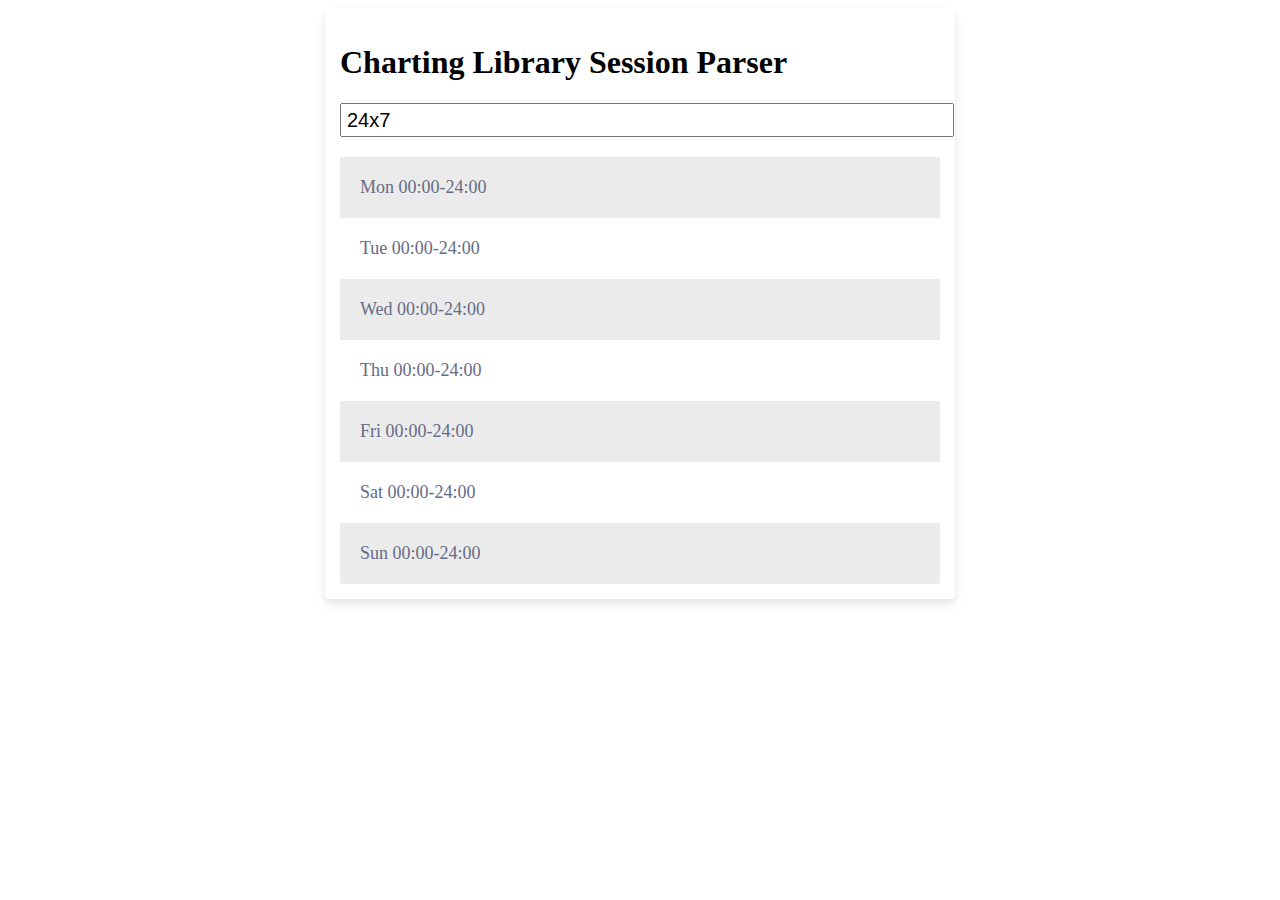
<file: Library/BKLine/KLineChart/TradingView/ChartingLibrary/checksession.html>
<!doctype html><html lang="en"><head><meta charset="UTF-8"><meta name="viewport" content="width=device-width,initial-scale=1"><title>Charting Library Session Parser</title><style>.input-text {
		margin: 10px 0;
	}

	.results {
		margin-top: 10px;
		word-break: break-all;
	}

	table {
		width: 100%;
	}

	tr {
		border-top: none;
		color:#666B85;
		font-size:16px;
		font-weight:normal;
		text-shadow: 0 1px 1px rgba(256, 256, 256, 0.1);
	}

	tr:first-child {
		border-top:none;
	}

	tr:last-child {
		border-bottom:none;
	}

	tr:nth-child(odd) td {
		background:#EBEBEB;
	}

	tr:last-child td:first-child {
		border-bottom-left-radius:3px;
	}

	tr:last-child td:last-child {
		border-bottom-right-radius:3px;
	}

	td {
		background:#FFFFFF;
		padding:20px;
		text-align:left;
		vertical-align:middle;
		font-weight:300;
		font-size:18px;
		border-right: 1px solid #C1C3D1;
	}

	td:last-child {
		border-right: 0px;
	}

	th.text-left {
		text-align: left;
	}

	th.text-center {
		text-align: center;
	}

	th.text-right {
		text-align: right;
	}

	td.text-left {
		text-align: left;
	}

	td.text-center {
		text-align: center;
	}

	td.text-right {
		text-align: right;
	}

	.table-fill {
		background: white;
		border-radius:3px;
		border-collapse: collapse;
		min-height: 320px;
		margin: auto;
		max-width: 600px;
		padding:5px;
		width: 100%;
		box-shadow: 0 5px 10px rgba(0, 0, 0, 0.1);
		padding: 15px;
	}

	.input-field {
		width: 100%;
		font-size: 20px;
		line-height: 1.5;
		margin-bottom: 10px;
		padding: 0 5px;
	}

	table {
		border-collapse: collapse;
	}</style></head><body><form class="table-fill"><h1>Charting Library Session Parser</h1><input id="session" class="input-field" name="session" value="24x7" maxlength="500" autocomplete="off"><div id="result" class="results"></div></form><script defer="defer">(()=>{var t={540:(t,e,n)=>{"use strict";var r=n(165),o=n(476).tzData;function s(t){this._name=t;var e=o[t];if(e||(e={time:[],offset:[]},this._invalid=!0),e.time.length!==e.offset.length&&(e={time:[],offset:[]},this._invalid=!0),!e.time_utc){for(var n=e.time,r=e.offset,s=n.length,i=new Array(s),a=0;a<s;a++)n[a]*=1e3,r[a]*=1e3,i[a]=n[a]-r[a];e.time_utc=i}this.tz=e}function i(t,e){var n=t.length;if(0===n)return-1;if(isNaN(e))throw Error("Key is NaN");for(var r=0,o=n-1,s=a((r+o)/2);;){if(t[s]>e){if((o=s-1)<r)return s}else if(o<(r=s+1))return s<n-1?s+1:-1;s=a((r+o)/2)}}s.prototype.offset_utc=function(t){return s._offset(this.tz.time_utc,this.tz.offset,t)},s.prototype.offset_loc=function(t){return s._offset(this.tz.time,this.tz.offset,t)},s.prototype.name=function(){return this._name},s.prototype.correction_loc=function(t){var e=this.tz.time,n=this.tz.offset,r=i(e,t);if(r<1)return 0;var o=n[r]-n[r-1];if(o>0&&t-e[r-1]<=o)return o;return 0},s.prototype.is_valid=function(){return!this._invalid},s._offset=function(t,e,n){var r=i(t,n);return-1===r?0:e[r]};var a=function(t){return 0|t},u=function(t){return 60*t*1e3},c=function(t,e){return f(t)-f(e)},f=function(t){return t<0?a(t/1e3)-(t%1e3!=0?1:0):a(t/1e3)};function l(t){return t%4==0&&(t%100!=0||t%400==0)}var h={0:0,1:31,2:59,3:90,4:120,5:151,6:181,7:212,8:243,9:273,10:304,11:334},d={...r.WeekDays,...r.Months,YEAR:1,MONTH:2,WEEK_OF_YEAR:3,DAY_OF_MONTH:5,DAY_OF_YEAR:6,DAY_OF_WEEK:7,HOUR_OF_DAY:11,MINUTE:12,SECOND:13,minutesPerDay:1440,millisecondsPerDay:u(1440),get_minutes_from_hhmm:function(t){return-1!==t.indexOf(":")&&(t=t.split(":").join("")),t%100+60*a(t/100)},get_year:function(t){return t.getUTCFullYear()},get_month:function(t){return t.getUTCMonth()},get_hours:function(t){return t.getUTCHours()},get_minutes:function(t){return t.getUTCMinutes()},get_seconds:function(t){return t.getUTCSeconds()},get_day_of_month:function(t){return t.getUTCDate()},get_day_of_week:function(t){return t.getUTCDay()+1},get_day_of_year:function(t){var e=t.getUTCMonth(),n=h[e];return e>d.JANUARY+1&&l(t.getUTCFullYear())&&(n+=1),n+t.getUTCDate()},get_week_of_year:function(t){var e=new Date(Date.UTC(t.getUTCFullYear(),0,1)).getUTCDay(),n=0===e?1:8-e,r=d.get_day_of_year(t)-n;return Math.ceil(r/7)+1},get_minutes_from_midnight:function(t){return 60*d.get_hours(t)+d.get_minutes(t)},set_hms:function(t,e,n,r,o,s){t.setUTCHours(e),t.setUTCMinutes(n),t.setUTCSeconds(r),t.setUTCMilliseconds(o),void 0!==s&&d.correct_time(t,s)},correct_time:function(t,e){var n=t.getTime(),r=e.correction_loc(n);t.setTime(n+r)},add_days_considering_dst:function(t,e,n){var r=t.offset_utc(e),o=this.clone(e);this.add_date(o,n);var s=t.offset_utc(o);return o.setTime(o.getTime()+r-s),o},add_date:function(t,e){t.setTime(t.getTime()+e*d.millisecondsPerDay)},add_minutes:function(t,e){t.setTime(t.getTime()+u(e))},clone:function(t){return new Date(t.getTime())},get_days_per_year:function(t){var e=t.getUTCFullYear();return this.days_per_year(e)},days_per_year:function(t){return l(t)?366:365},get_days_in_month:function(t,e){let n;switch(t){
case 0:case 2:case 4:case 6:case 7:case 9:case 11:n=31;break;case 1:n=28,l(e)&&n++;break;default:n=30}return n},get_part:function(t,e){switch(e){case d.YEAR:return d.get_year(t);case d.MONTH:return d.get_month(t);case d.DAY_OF_MONTH:return d.get_day_of_month(t);case d.WEEK_OF_YEAR:return d.get_week_of_year(t);case d.DAY_OF_WEEK:return d.get_day_of_week(t);case d.HOUR_OF_DAY:return d.get_hours(t);case d.MINUTE:return d.get_minutes(t);case d.DAY_OF_YEAR:return d.get_day_of_year(t);case d.SECOND:return d.get_seconds(t);default:return t.getTime()}},time_minutes:u,time_seconds:function(t){return 1e3*t},time_minutes_diff:function(t,e){return a(c(t,e)/60)},time_seconds_diff:c,utc_to_cal:function(t,e){return new Date(d.utc_to_cal_ts(t,e))},utc_to_cal_ts:function(t,e){return e+t.offset_utc(e)},get_cal:function(t,e,n,r,o,s,i){var a=new Date(Date.UTC(e,n,r,o||0,s||0,i||0)),u=t.offset_utc(+a);return new Date(a.valueOf()-u)},get_cal_from_unix_timestamp_ms:function(t,e){return new Date(e+t.offset_utc(e))},get_cal_utc:function(t,e,n){return new Date(Date.UTC(t,e,n))},cal_to_utc:function(t,e){var n=e.getTime();return n-t.offset_loc(n)},get_timezone:function(t){return new s(t)},shift_day:function(t,e){var n=t-1;return(n+=e)>6?n%=7:n<0&&(n=(7+n%7)%7),n+1}};t.exports=d},903:function(t,e,n){var r;t=n.nmd(t);var o=Array.isArray||function(t){return"[object Array]"===Object.prototype.toString.call(t)},s=function(t){return"object"==typeof t&&null!==t};function i(t){return"number"==typeof t&&isFinite(t)}function a(t){return null!=t&&t.constructor===Function}function u(t,e){t.prototype=Object.create(e.prototype,{constructor:{value:t,enumerable:!1,writable:!0,configurable:!0}})}"undefined"!=typeof window?(r=window.TradingView=window.TradingView||{},window.isNumber=i,window.isFunction=a,window.inherit=u,window.isArray=o):r=this.TradingView=this.TradingView||{},r.isNaN=function(t){return!(t<=0||t>0)},r.isAbsent=function(t){return null==t},r.isExistent=function(t){return null!=t},Number.isNaN=Number.isNaN||function(t){return t!=t},r.isSameType=function(t,e){return Number.isNaN(t)||Number.isNaN(e)?Number.isNaN(t)===Number.isNaN(e):{}.toString.call(t)==={}.toString.call(e)},r.isInteger=function(t){return"number"==typeof t&&t%1==0},r.parseBool=function(t){return!0===t||"true"===t},r.isBoolean=function(t){return!0===t||!1===t},r.isString=function(t){return null!=t&&t.constructor===String},r.isInherited=function(t,e){if(null==t||null==t.prototype)throw new TypeError("isInherited: child should be a constructor function");if(null==e||null==e.prototype)throw new TypeError("isInherited: parent should be a constructor function");return t.prototype instanceof e||t.prototype===e.prototype},r.TypeValidator=function(t){this.m_type=t},r.TypeValidator.prototype.check=function(t){return t.constructor===this.m_type||r.isInherited(t.constructor,this.m_type)},r.PredicateValidator=function(t){this.m_predicate=t},r.PredicateValidator.prototype.check=function(t){return this.m_predicate(t)},r.clone=function(t){if(!t||"object"!=typeof t)return t;var e,n,o
;for(n in e="function"==typeof t.pop?[]:{},t)t.hasOwnProperty(n)&&(o=t[n],e[n]=o&&"object"==typeof o?r.clone(o):o);return e},r.deepEquals=function(t,e,n){if(n||(n=""),t===e)return[!0,n];if(a(t)&&(t=void 0),a(e)&&(e=void 0),void 0===t&&void 0!==e)return[!1,n];if(void 0===e&&void 0!==t)return[!1,n];if(null===t&&null!==e)return[!1,n];if(null===e&&null!==t)return[!1,n];if("object"!=typeof t&&"object"!=typeof e)return[t===e,n];if(Array.isArray(t)&&Array.isArray(e)){var s=t.length;if(s!==e.length)return[!1,n];for(var i=0;i<s;i++){if(!(c=r.deepEquals(t[i],e[i],n+"["+i+"]"))[0])return c}return[!0,n]}if(o(t)||o(e))return[!1,n];if(Object.keys(t).length!==Object.keys(e).length)return[!1,n];for(var u in t){var c;if(!(c=r.deepEquals(t[u],e[u],n+"["+u+"]"))[0])return c}return[!0,n]},r.merge=function(t,e){for(var n in e)null!==e[n]&&"object"==typeof e[n]&&t.hasOwnProperty(n)?r.merge(t[n],e[n]):t[n]=e[n];return t},r.mergeObj=function(t,e){for(var n in e)e[n].constructor===Object&&t.hasOwnProperty(n)?r.mergeObj(t[n],e[n]):t[n]=e[n];return t},r.mergeWithRules=function(t,e,n,o){for(var s in e){var i=o?o+"."+s:s;n&&i in n?t[s]=n[i](t[s],e[s]):"object"==typeof e[s]&&t.hasOwnProperty(s)?r.merge(t[s],e[s],n,i):t[s]=e[s]}},r.sortMultipleFunction=function(){var t=[].slice.call(arguments),e=t.length;return function(n,r){var o,s,i,a,u,c,f;for(f=0;f<e&&(c=0,o=n[a="string"==typeof(i=t[f])?i:i.name],s=r[a],"function"==typeof i.fn&&(o=i.fn(o),s=i.fn(s)),u=i.reverse?-1:1,o<s&&(c=-1*u),o>s&&(c=1*u),0===c);f++);return c}},t&&t.exports&&(t.exports={inherit:u,clone:r.clone,merge:r.merge,isNumber:i,isInteger:r.isInteger,isBoolean:r.isBoolean,isString:r.isString,isObject:s,isHashObject:function(t){return s(t)&&-1!==t.constructor.toString().indexOf("function Object")},isPromise:function(t){return s(t)&&t.then},isNaN:r.isNaN,isAbsent:r.isAbsent,isExistent:r.isExistent,isSameType:r.isSameType,isArray:o,isFunction:a,parseBool:r.parseBool,deepEquals:r.deepEquals,notNull:function(t){return null!==t},notUndefined:function(t){return void 0!==t},declareClassAsPureInterface:function(t,e){for(var n in t.prototype)"function"==typeof t.prototype[n]&&t.prototype.hasOwnProperty(n)&&(t.prototype[n]=function(){throw new Error(e+"::"+n+" is an interface member declaration and must be overloaded in order to be called")})},requireFullInterfaceImplementation:function(t,e,n,r){for(var o in n.prototype)if("function"==typeof n.prototype[o]&&!t.prototype[o])throw new Error("Interface implementation assertion failed: "+e+" does not implement "+r+"::"+o+" function")}})},476:()=>{},555:t=>{t.exports={isRtl:()=>!1}},165:(t,e,n)=>{"use strict";var r,o;n.r(e),n.d(e,{WeekDays:()=>r,Months:()=>o}),function(t){t[t.SUNDAY=1]="SUNDAY",t[t.MONDAY=2]="MONDAY",t[t.TUESDAY=3]="TUESDAY",t[t.WEDNESDAY=4]="WEDNESDAY",t[t.THURSDAY=5]="THURSDAY",t[t.FRIDAY=6]="FRIDAY",t[t.SATURDAY=7]="SATURDAY"}(r||(r={})),function(t){t[t.JANUARY=0]="JANUARY",t[t.FEBRUARY=1]="FEBRUARY",t[t.MARCH=2]="MARCH",t[t.APRIL=3]="APRIL",t[t.MAY=4]="MAY",t[t.JUNE=5]="JUNE",t[t.JULY=6]="JULY",t[t.AUGUST=7]="AUGUST",
t[t.SEPTEMBER=8]="SEPTEMBER",t[t.OCTOBER=9]="OCTOBER",t[t.NOVEMBER=10]="NOVEMBER",t[t.DECEMBER=11]="DECEMBER"}(o||(o={}))}},e={};function n(r){var o=e[r];if(void 0!==o)return o.exports;var s=e[r]={id:r,loaded:!1,exports:{}};return t[r].call(s.exports,s,s.exports,n),s.loaded=!0,s.exports}n.n=t=>{var e=t&&t.__esModule?()=>t.default:()=>t;return n.d(e,{a:e}),e},n.d=(t,e)=>{for(var r in e)n.o(e,r)&&!n.o(t,r)&&Object.defineProperty(t,r,{enumerable:!0,get:e[r]})},n.o=(t,e)=>Object.prototype.hasOwnProperty.call(t,e),n.r=t=>{"undefined"!=typeof Symbol&&Symbol.toStringTag&&Object.defineProperty(t,Symbol.toStringTag,{value:"Module"}),Object.defineProperty(t,"__esModule",{value:!0})},n.nmd=t=>(t.paths=[],t.children||(t.children=[]),t),(()=>{const{miniCssF:t}=n;n.miniCssF=e=>"rtl"===document.dir?t(e).replace(/\.css$/,".rtl.css"):t(e)})(),(()=>{"use strict";var t=n(540),e=n.n(t);class r{constructor(t,e,n){this.year=t,this.month=e,this.day=n}toString(){return`${this.year}-${this.month}-${this.day}`}compareTo(t){return this.year>t.year||this.year===t.year&&this.month>t.month||this.year===t.year&&this.month===t.month&&this.day>t.day?1:this.year===t.year&&this.month===t.month&&this.day===t.day?0:-1}before(t){return-1===this.compareTo(t)}toCalendar(e){return t.get_cal(t.get_timezone("Etc/UTC"),this.year,this.month-1,this.day)}addDays(e){const n=this.toCalendar(t.get_timezone("Etc/UTC"));return t.add_date(n,e),r.fromCalendar(n)}static fromCalendar(e){return new r(t.get_year(e),t.get_month(e)+1,t.get_day_of_month(e))}}function o(t,e){return t.compareTo(e)}class s{constructor(t,e,n){this._dayOfWeek=t,this._start=e,this._length=n}start(){return this._start+t.minutesPerDay*this.sessionStartDaysOffset()}startOffset(){return this._start}sessionStartDaysOffset(){return this._start>=0?0:this._start%t.minutesPerDay==0?-Math.ceil(this._start/t.minutesPerDay):-Math.floor(this._start/t.minutesPerDay)}sessionEndDaysOffset(){const e=this._start+this._length;return e>=0?0:e%t.minutesPerDay==0?-Math.ceil(e/t.minutesPerDay):-Math.floor(e/t.minutesPerDay)}isOvernight(){return this._start<0}dayOfWeek(){return this._dayOfWeek}sessionStartDayOfWeek(){let e=this._dayOfWeek-this.sessionStartDaysOffset();return e<t.SUNDAY&&(e+=7),e}sessionEndDayOfWeek(){let e=this.sessionStartDayOfWeek()+this.sessionEndDaysOffset();return e>t.SATURDAY&&(e=1),e}length(){return this._length}weight(){return this._dayOfWeek*t.minutesPerDay+this._start}compareTo(t){const e=this.weight(),n=e+this._length,r=t.weight(),o=r+t._length;return e<=r&&r<n||r<=e&&e<o?0:e>r?1:-1}contains(e){const n=60*t.get_hours(e)+t.get_minutes(e);let r=t.get_day_of_week(e)-this._dayOfWeek;r>0&&(r-=7);const o=r*t.minutesPerDay+n;return o>=this._start&&o<this._start+this._length}}const i="undefined"!=typeof window?window:{};let a=!1;try{localStorage.getItem(""),a=!0}catch(t){}var u;!function(t){t[t.ERROR=1]="ERROR",t[t.WARNING=2]="WARNING",t[t.INFO=3]="INFO",t[t.NORMAL=4]="NORMAL",t[t.DEBUG=5]="DEBUG"}(u||(u={}));let c=0;const f=[];let l=null,h=null,d=null,g=NaN,y=u.WARNING,_=!1;function m(t){
t=Math.max(u.ERROR,Math.min(u.DEBUG,t)),y=t,N()}function p(t,e){let n=f.reduce((t,e)=>t.concat(e),[]);return n.sort((t,e)=>t.id-e.id),void 0!==e&&(n=n.filter(t=>t.subSystemId===e)),"number"==typeof t&&(n=n.slice(-t)),n}function D(t,e,n,r){if(e===h&&r.id===d)return;const o=new Date;if(t<=u.NORMAL&&function(t,e,n,r,o){"function"==typeof structuredClone&&(e=structuredClone(e));const s={id:c,message:e,subSystemId:r,timestamp:Number(t)};c+=1,n.push(s),void 0!==o&&n.length>o&&n.splice(0,1)}(o,e,n,r.id,r.maxCount),t<=y&&(!r.highRate||_)&&(!l||r.id.match(l))){const n=o.toISOString()+":"+r.id+":"+e;switch(t){case u.DEBUG:console.debug(n);break;case u.INFO:case u.NORMAL:r.color?console.log("%c"+n,"color: "+r.color):console.log(n);break;case u.WARNING:console.warn(n);break;case u.ERROR:console.error(n)}h=e,d=r.id,g&&clearTimeout(g),g=setTimeout(()=>{h=null,d=null,g=NaN},1e3)}}function E(t,e={}){const n=[];f.push(n);const r=Object.assign(e,{id:t});function o(t){return e=>D(t,String(e),n,r)}return{logDebug:o(u.DEBUG),logError:o(u.ERROR),logInfo:o(u.INFO),logNormal:o(u.NORMAL),logWarn:o(u.WARNING)}}const A=E("logger");i.lon=(t,e)=>{m(u.DEBUG),A.logNormal("Debug logging enabled"),_=Boolean(t),l=e||null,N()},i.loff=()=>{m(u.INFO),A.logInfo("Debug logging disabled")};function N(){try{a&&(localStorage.setItem("tv.logger.logHighRate",String(_)),localStorage.setItem("tv.logger.loglevel",String(y)))}catch(t){A.logWarn(`Cannot save logger state (level: ${y}, high-rate: ${_}) to localStorage: ${t.message}`)}}!function(){_=!!a&&"true"===localStorage.getItem("tv.logger.logHighRate");let t=parseInt(a&&localStorage.getItem("tv.logger.loglevel")||"");Number.isNaN(t)&&(t=u.WARNING),m(t),A.logNormal(`Init with settings - level: ${y}, high-rate: ${_}`)}(),i.performance&&i.performance.now?A.logNormal("Sync logger and perf times, now is "+i.performance.now()):A.logWarn("Perf time is not available");const O=[t.MONDAY,t.TUESDAY,t.WEDNESDAY,t.THURSDAY,t.FRIDAY],w=[t.SUNDAY,t.MONDAY,t.TUESDAY,t.WEDNESDAY,t.THURSDAY,t.FRIDAY,t.SATURDAY],S=E("Chart.Model.SessionSpec");function T(t){return t>=48&&t<=57}class v{constructor(){this.entries=[],this.firstDayOfWeek=t.MONDAY,this.weekEndsCount=-1,this.maxTradingDayLength=0}parseSessions(t,e){var n;let r=!1;this._clear(),this.timezone=t;const{hasErrors:s,spec:i}=this._parseFirstDayOfWeek(e);if("24x7"===i.toLowerCase())for(const t of w)this.entries.push(v._createSessionEntry(t,0,0,0,0));else{let t=!1;const e=new Map;for(const n of i.split("|")){const o=n.split(":");if(1!==o.length&&2!==o.length){r=!0,S.logError("Bad session section: "+n);continue}const s=1===o.length;if(s){if(t){r=!0,S.logError("Duplicated default section: "+n);continue}t=!0}const i=s?O:v._parseWorkingDays(o[1]);for(const t of i)s&&e.has(t)||e.set(t,o[0])}for(const t of w){const n=e.get(t);if(void 0!==n)for(const e of n.split(",")){const{hasErrors:n,sessionEntry:o}=v._parseSessionEntry(t,e);n&&(r=n),this.entries.push(o)}}}this.entries.sort(o);const a=new Map;for(const t of this.entries){const e=t.dayOfWeek()
;a.set(e,t.length()+(null!==(n=a.get(e))&&void 0!==n?n:0))}return this.maxTradingDayLength=0,a.forEach(t=>{this.maxTradingDayLength=Math.max(this.maxTradingDayLength,t)}),this.weekEndsCount=7-a.size,r||s}static parseHolidaysAndCorrections(e,n,r){const o=new Map,i=new Map,a=t=>{const e=this._parseDay(t),n=e.toString(),r=i.get(n);return void 0!==r?r:(i.set(n,e),e)};if(""!==n){const t=[];for(const e of n.split(",")){if(8!==e.length)throw new Error("bad holiday date: "+e);const n=a(e);o.set(n,t)}}if(""===r)return o;const u=t.get_timezone("Etc/UTC");for(const e of r.split(";")){const n=e.split(":");if(2!==n.length)throw new Error("bad correction section: "+e);const r=[];if("dayoff"!==n[0])for(const t of n[0].split(","))r.push(this._parseSessionEntry(1,t).sessionEntry);for(const e of n[1].split(",")){if(8!==e.length)throw new Error("bad correction date: "+e);const n=a(e),i=t.get_day_of_week(t.get_cal(u,n.year,n.month-1,n.day)),c=[];for(const t of r)c.push(new s(i,t.startOffset(),t.length()));o.set(n,c)}}return o}_clear(){this.entries=[],this.timezone="",this.firstDayOfWeek=t.MONDAY,this.weekEndsCount=-1}_parseFirstDayOfWeek(e){const n=e.split(";");if(n.length>2)return S.logError("Only one `first day` specification expected @ session "+e),{hasErrors:!0,spec:e};if(1===n.length)return{hasErrors:!1,spec:e};let r=1;let o=n[0].indexOf("-")>=0?NaN:parseInt(n[0]);return isNaN(o)&&(r=0,o=parseInt(n[1])),o<t.SUNDAY||o>t.SATURDAY?(S.logError(`Unexpected day index @ session: ${e}; day index ${o}`),{hasErrors:!0,spec:e}):(this.firstDayOfWeek=o,{hasErrors:!1,spec:n[r]})}static _parseDay(t){const e=parseInt(t.substring(0,4)),n=parseInt(t.substring(4,6)),o=parseInt(t.substring(6,8));return new r(e,n,o)}static _parseSessionEntry(t,e){let n=!1,r=e.split("-");2!==r.length&&(n=!0,S.logError("Bad sessions entry: "+e),r=["0000","0000"]);let o=0,s=r[0];if(s.includes("F")){const t=s.split("F");s=t[0],o=""!==t[1]?parseInt(t[1]):1}let i=0,a=r[1];if(a.includes("F")){const t=a.split("F");a=t[0],i=""!==t[1]?parseInt(t[1]):1}if(!this._isCorrectSession(s)||!this._isCorrectSession(a))throw new Error("Incorrect entry syntax: "+e);const u=s,c=a;return{hasErrors:n,sessionEntry:this._createSessionEntry(t,v._minutesFromHHMM(u),v._minutesFromHHMM(c),o,i)}}static _isCorrectSession(t){return 4===t.length&&T(t.charCodeAt(0))&&T(t.charCodeAt(1))&&T(t.charCodeAt(2))&&T(t.charCodeAt(3))}static _parseWorkingDays(t){const e=[];for(let n=0;n<t.length;n++){const r=+t[n];-1===e.indexOf(r)&&e.push(r)}return e}static _minutesFromHHMM(e){return t.get_minutes_from_hhmm(e)}static _createSessionEntry(e,n,r,o,i){0===r&&(r=t.minutesPerDay),o===i&&r<=n&&(o+=1),o>0&&(n-=o*t.minutesPerDay),i>0&&(r-=i*t.minutesPerDay);return new s(e,n,r-n)}}const R=window;const b=(t,e)=>t;!function(t){window.t=t}(b),function(t){R.$||(R.$={}),R.$.t=t}(b);var U=n(903),Y=n(555);E("Chart.PriceFormatter");function C(t,e){if(!(0,U.isNumber)(t))return"n/a";if(!(0,U.isInteger)(e))throw new TypeError("invalid length");if(e<0||e>16)throw new TypeError("invalid length");if(0===e)return t.toString()
;return("0000000000000000"+t.toString()).slice(-e)}function M(t){for(;t>e().minutesPerDay;)t-=e().minutesPerDay;const n=t%60,r=C((t-n)/60,2)+":"+C(n,2);return(0,Y.isRtl)()?(0,Y.startWithLTR)(r):r}function I(t,n,r){const{weekDays:o,closed:s}=r;return n.map(n=>{const r=t.filter(t=>t.dayOfWeek()===n),i=o[n]+" ";if(0===r.length)return`${i}${s}`;return`${i}${r.map(t=>{const n=t.sessionStartDayOfWeek(),r=t.sessionStartDaysOffset(),s=function(t,n){let r=t+n;for(;r>e().SATURDAY;)r-=e().SATURDAY;return r}(n,r===t.sessionEndDaysOffset()?0:r),i=n!==t.dayOfWeek(),a=i&&s!==t.dayOfWeek(),u=i?o[n]:"",c=a?o[s]:"";return`${M(t.start())}${u}-${M(t.start()+t.length())}${c}`}).join(", ")}`})}const k=new v,F=[e().MONDAY,e().TUESDAY,e().WEDNESDAY,e().THURSDAY,e().FRIDAY,e().SATURDAY,e().SUNDAY],W=F.reduce((t,e)=>(t[e<7?e+1:1]=new Date(2018,0,e).toLocaleString(window.navigator.language,{weekday:"short"}),t),{}),P=document.querySelector("#result"),x=document.querySelector("#session");function H(t){if(null===P)return;try{if(k.parseSessions("Etc/UTC",t)){const[t]=p(1);return void(P.textContent=t.message)}}catch(t){P.textContent=t.message}const e=I(k.entries,F,{weekDays:W,closed:"Closed"});P.innerHTML="",P.appendChild(function(t){const e=document.createElement("table"),n=document.createElement("tbody");for(const e of t){const t=document.createElement("tr"),r=document.createElement("td");r.textContent=e,t.appendChild(r),n.appendChild(t)}return e.appendChild(n),e}(e))}null==x||x.addEventListener("input",()=>{H(x.value)}),H((null==x?void 0:x.value)||"")})()})();</script></body></html>
</file>
